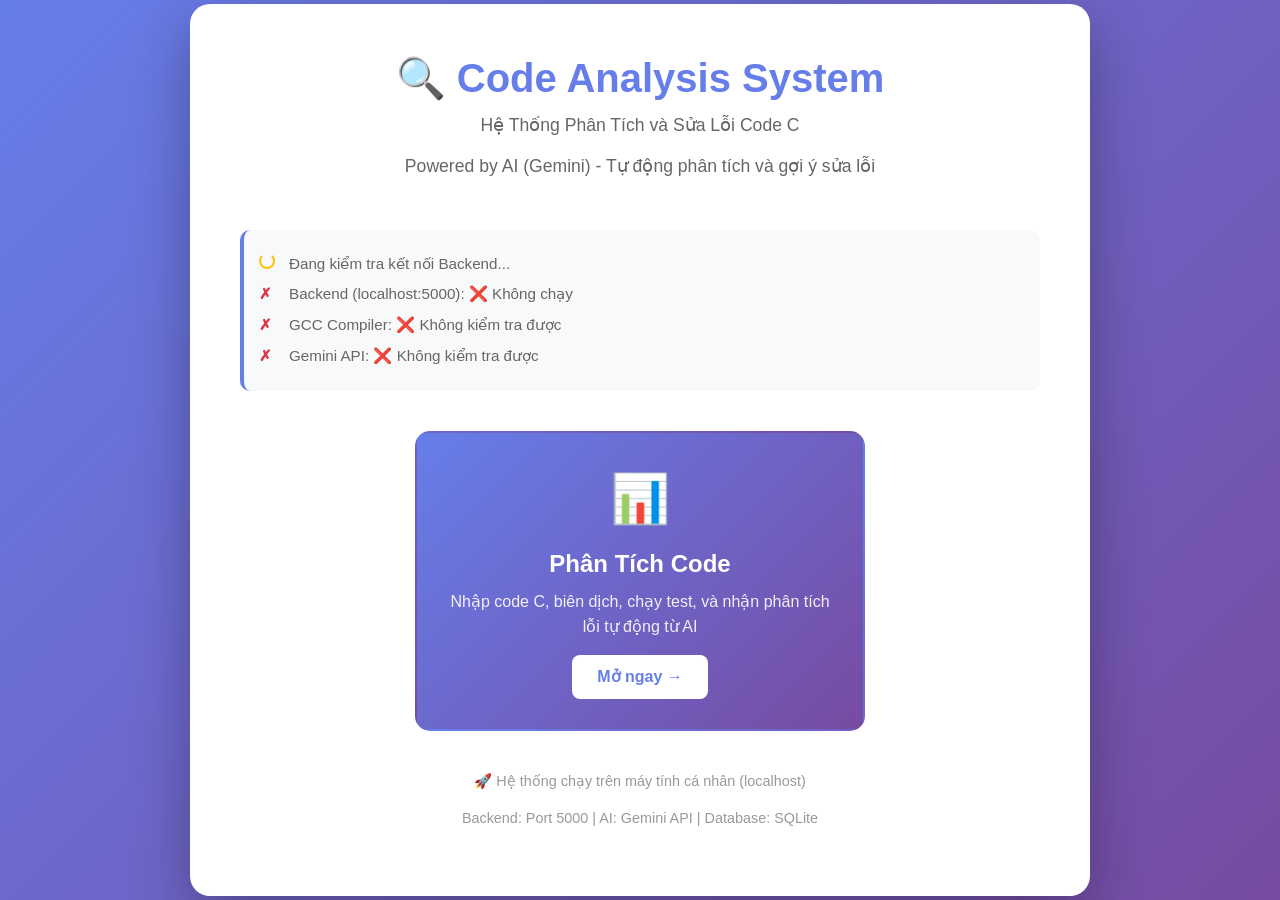
<file: src/INDEX.html>
<!DOCTYPE html>
<html lang="vi">
<head>
    <meta charset="UTF-8">
    <meta name="viewport" content="width=device-width, initial-scale=1.0">
    <title>Hệ Thống Phân Tích Lỗi Code C - Trang Chủ</title>
    <link href="https://cdn.jsdelivr.net/npm/bootstrap@5.3.0/dist/css/bootstrap.min.css" rel="stylesheet">
    <style>
        * {
            margin: 0;
            padding: 0;
            box-sizing: border-box;
        }

        body {
            background: linear-gradient(135deg, #667eea 0%, #764ba2 100%);
            min-height: 100vh;
            display: flex;
            align-items: center;
            justify-content: center;
            font-family: 'Segoe UI', Tahoma, Geneva, Verdana, sans-serif;
        }

        .container-main {
            background: white;
            border-radius: 20px;
            box-shadow: 0 20px 60px rgba(0, 0, 0, 0.3);
            padding: 50px;
            max-width: 900px;
            width: 90%;
        }

        .header {
            text-align: center;
            margin-bottom: 50px;
        }

        .header h1 {
            color: #667eea;
            font-weight: 700;
            font-size: 2.5rem;
            margin-bottom: 10px;
        }

        .header p {
            color: #666;
            font-size: 1.1rem;
            margin-bottom: 5px;
        }

        .subtitle {
            color: #999;
            font-size: 0.95rem;
            margin-top: 15px;
        }

        .features {
            display: flex;
            justify-content: center;
            gap: 30px;
            margin-top: 40px;
            flex-wrap: wrap;
        }

        .feature-card {
            background: linear-gradient(135deg, #f5f7fa 0%, #c3cfe2 100%);
            border-radius: 15px;
            padding: 30px;
            text-align: center;
            cursor: pointer;
            transition: all 0.3s ease;
            border: 2px solid transparent;
            min-width: 350px;
            max-width: 450px;
        }

        .feature-card:hover {
            transform: translateY(-10px);
            box-shadow: 0 15px 40px rgba(102, 126, 234, 0.2);
            border-color: #667eea;
        }

        .feature-card.analyze {
            background: linear-gradient(135deg, #667eea 0%, #764ba2 100%);
        }

        .feature-card.learning {
            background: linear-gradient(135deg, #f093fb 0%, #f5576c 100%);
        }

        .feature-icon {
            font-size: 3rem;
            margin-bottom: 15px;
        }

        .feature-card h3 {
            color: white;
            font-weight: 600;
            margin-bottom: 10px;
            font-size: 1.5rem;
        }

        .feature-card p {
            color: rgba(255, 255, 255, 0.9);
            line-height: 1.6;
            margin: 0;
        }

        .btn-feature {
            margin-top: 15px;
            padding: 10px 25px;
            background: white;
            color: #667eea;
            border: none;
            border-radius: 8px;
            font-weight: 600;
            cursor: pointer;
            transition: all 0.3s ease;
        }

        .feature-card.learning .btn-feature {
            color: #f5576c;
        }

        .btn-feature:hover {
            transform: scale(1.05);
            box-shadow: 0 5px 15px rgba(0, 0, 0, 0.2);
        }

        .status-bar {
            margin-top: 40px;
            padding: 15px;
            background: #f8f9fa;
            border-radius: 10px;
            border-left: 4px solid #667eea;
        }

        .status-item {
            display: flex;
            align-items: center;
            margin: 8px 0;
            font-size: 0.95rem;
        }

        .status-icon {
            margin-right: 10px;
            font-weight: bold;
            min-width: 20px;
        }

        .status-icon.ok {
            color: #28a745;
        }

        .status-icon.loading {
            color: #ffc107;
        }

        .status-icon.error {
            color: #dc3545;
        }

        .status-text {
            color: #666;
        }

        @media (max-width: 768px) {
            .features {
                flex-direction: column;
                align-items: center;
            }

            .header h1 {
                font-size: 1.8rem;
            }

            .container-main {
                padding: 30px;
            }

            .feature-card {
                min-width: 100%;
                max-width: 100%;
            }
        }

        .loading-spinner {
            display: inline-block;
            width: 16px;
            height: 16px;
            border: 2px solid #ffc107;
            border-radius: 50%;
            border-top-color: transparent;
            animation: spin 0.8s linear infinite;
        }

        @keyframes spin {
            to { transform: rotate(360deg); }
        }
    </style>
</head>
<body>
    <div class="container-main">
        <!-- Header -->
        <div class="header">
            <h1>🔍 Code Analysis System</h1>
            <p>Hệ Thống Phân Tích và Sửa Lỗi Code C</p>
            <p class="subtitle">Powered by AI (Gemini) - Tự động phân tích và gợi ý sửa lỗi</p>
        </div>

        <!-- Status Check -->
        <div class="status-bar">
            <div class="status-item">
                <span class="status-icon loading"><div class="loading-spinner"></div></span>
                <span class="status-text">Đang kiểm tra kết nối Backend...</span>
            </div>
            <div class="status-item" id="status-backend">
                <span class="status-icon">?</span>
                <span class="status-text">Backend (localhost:5000): Kiểm tra...</span>
            </div>
            <div class="status-item" id="status-gcc">
                <span class="status-icon">?</span>
                <span class="status-text">GCC Compiler: Kiểm tra...</span>
            </div>
            <div class="status-item" id="status-api">
                <span class="status-icon">?</span>
                <span class="status-text">Gemini API: Kiểm tra...</span>
            </div>
        </div>

        <!-- Features -->
        <div class="features">
            <!-- Analyze Card -->
            <div class="feature-card analyze" onclick="checkAuthAndGo('frontend/index.html')">
                <div class="feature-icon">📊</div>
                <h3>Phân Tích Code</h3>
                <p>Nhập code C, biên dịch, chạy test, và nhận phân tích lỗi tự động từ AI</p>
                <button class="btn-feature">Mở ngay →</button>
            </div>

            <!-- Learning Card removed per user request -->
        </div>

        <!-- Footer Info -->
        <div style="margin-top: 40px; text-align: center; color: #999; font-size: 0.9rem;">
            <p>🚀 Hệ thống chạy trên máy tính cá nhân (localhost)</p>
            <p style="margin-top: 5px;">Backend: Port 5000 | AI: Gemini API | Database: SQLite</p>
        </div>
    </div>

    <script>
        // Check authentication and open page
        async function checkAuthAndGo(filename) {
            try {
                const response = await fetch('http://localhost:5000/api/auth/check', {
                    method: 'GET',
                    credentials: 'include'
                });
                const data = await response.json();
                
                if (data.authenticated) {
                    // User is logged in, go to analyzer
                    const currentPath = window.location.href;
                    const baseUrl = currentPath.substring(0, currentPath.lastIndexOf('/'));
                    window.location.href = baseUrl + '/' + filename;
                } else {
                    // Not logged in, redirect to login
                    const currentPath = window.location.href;
                    const baseUrl = currentPath.substring(0, currentPath.lastIndexOf('/'));
                    window.location.href = baseUrl + '/frontend/auth.html';
                }
            } catch (error) {
                console.error('Auth check failed:', error);
                // On error, redirect to login to be safe
                const currentPath = window.location.href;
                const baseUrl = currentPath.substring(0, currentPath.lastIndexOf('/'));
                window.location.href = baseUrl + '/frontend/auth.html';
            }
        }

        // Open page function
        function openPage(filename) {
            // Get the directory of current file
            const currentPath = window.location.href;
            const baseUrl = currentPath.substring(0, currentPath.lastIndexOf('/'));
            const targetUrl = baseUrl + '/' + filename;
            
            window.location.href = targetUrl;
        }

        // Check backend status
        async function checkBackendStatus() {
            try {
                const response = await fetch('http://localhost:5000/api/health', {
                    method: 'GET',
                    mode: 'cors'
                });
                
                if (response.ok) {
                    updateStatus('status-backend', 'ok', 'Backend (localhost:5000): ✓ Đang chạy');
                    // If backend is running, check other statuses
                    checkGCCStatus();
                    checkAPIStatus();
                } else {
                    updateStatus('status-backend', 'error', 'Backend (localhost:5000): ❌ Lỗi kết nối');
                }
            } catch (error) {
                updateStatus('status-backend', 'error', 'Backend (localhost:5000): ❌ Không chạy');
                updateStatus('status-gcc', 'error', 'GCC Compiler: ❌ Không kiểm tra được');
                updateStatus('status-api', 'error', 'Gemini API: ❌ Không kiểm tra được');
            }
        }

        // Check GCC status
        async function checkGCCStatus() {
            try {
                const response = await fetch('http://localhost:5000/api/check-gcc', {
                    method: 'GET'
                });
                
                if (response.ok) {
                    const data = await response.json();
                    if (data.gcc_available) {
                        updateStatus('status-gcc', 'ok', `GCC Compiler: ✓ ${data.gcc_version}`);
                    } else {
                        updateStatus('status-gcc', 'error', 'GCC Compiler: ❌ Chưa cài đặt');
                    }
                }
            } catch (error) {
                updateStatus('status-gcc', 'error', 'GCC Compiler: ❌ Không kiểm tra được');
            }
        }

        // Check API status
        async function checkAPIStatus() {
            try {
                const response = await fetch('http://localhost:5000/api/check-api', {
                    method: 'GET'
                });
                
                if (response.ok) {
                    const data = await response.json();
                    if (data.api_available) {
                        updateStatus('status-api', 'ok', 'Gemini API: ✓ Sẵn sàng');
                    } else {
                        updateStatus('status-api', 'error', 'Gemini API: ❌ Chưa cấu hình');
                    }
                }
            } catch (error) {
                updateStatus('status-api', 'error', 'Gemini API: ❌ Không kiểm tra được');
            }
        }

        // Update status display
        function updateStatus(elementId, status, message) {
            const element = document.getElementById(elementId);
            if (element) {
                const icon = element.querySelector('.status-icon');
                const text = element.querySelector('.status-text');
                
                icon.className = 'status-icon ' + status;
                
                if (status === 'ok') {
                    icon.textContent = '✓';
                } else if (status === 'error') {
                    icon.textContent = '✗';
                } else {
                    icon.textContent = '?';
                }
                
                text.textContent = message;
            }
        }

        // Check status on page load
        document.addEventListener('DOMContentLoaded', function() {
            checkBackendStatus();
        });
    </script>
</body>
</html>
</file>
